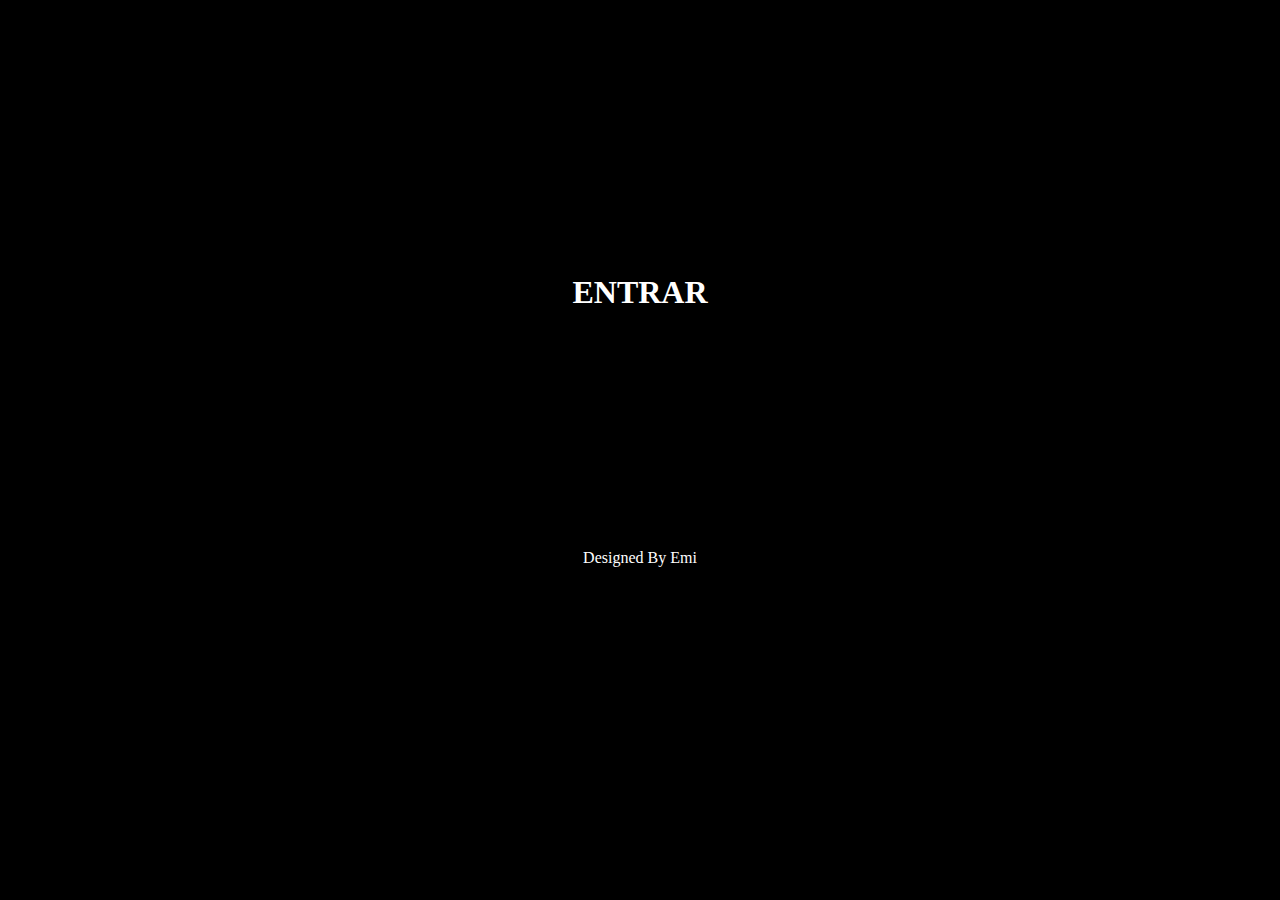
<file: index.html>
<!DOCTYPE html>
<html lang="en">
<head>
    <meta charset="UTF-8">
    <meta name="viewport" content="width=device-width, initial-scale=1.0">
    <title>HOME</title>
</head>
<center>
<body>
    <style>
        body{
            background-color: black;
        }
        div{
            display: grid;
            place-items: center;
        }
        .main{
            margin-top: 20%;
            width: auto;
            height: auto;
        }
        a{
            text-decoration: none;
            background-color: black ;
            color: white;
        }
        a:hover{
            transition: all 1s;
            background-color: goldenrod;
            color: black;
            padding: 20px 60px;
        }
        p{
            color: white;
            padding-top: 200px;
        }
    </style>
    <div class="main">
        <h1><a href="p.html">ENTRAR</a></h1>
    </div>
    <footer>
        <p>Designed By Emi</p>
    </footer>
</center>
</body>
</html>
</file>
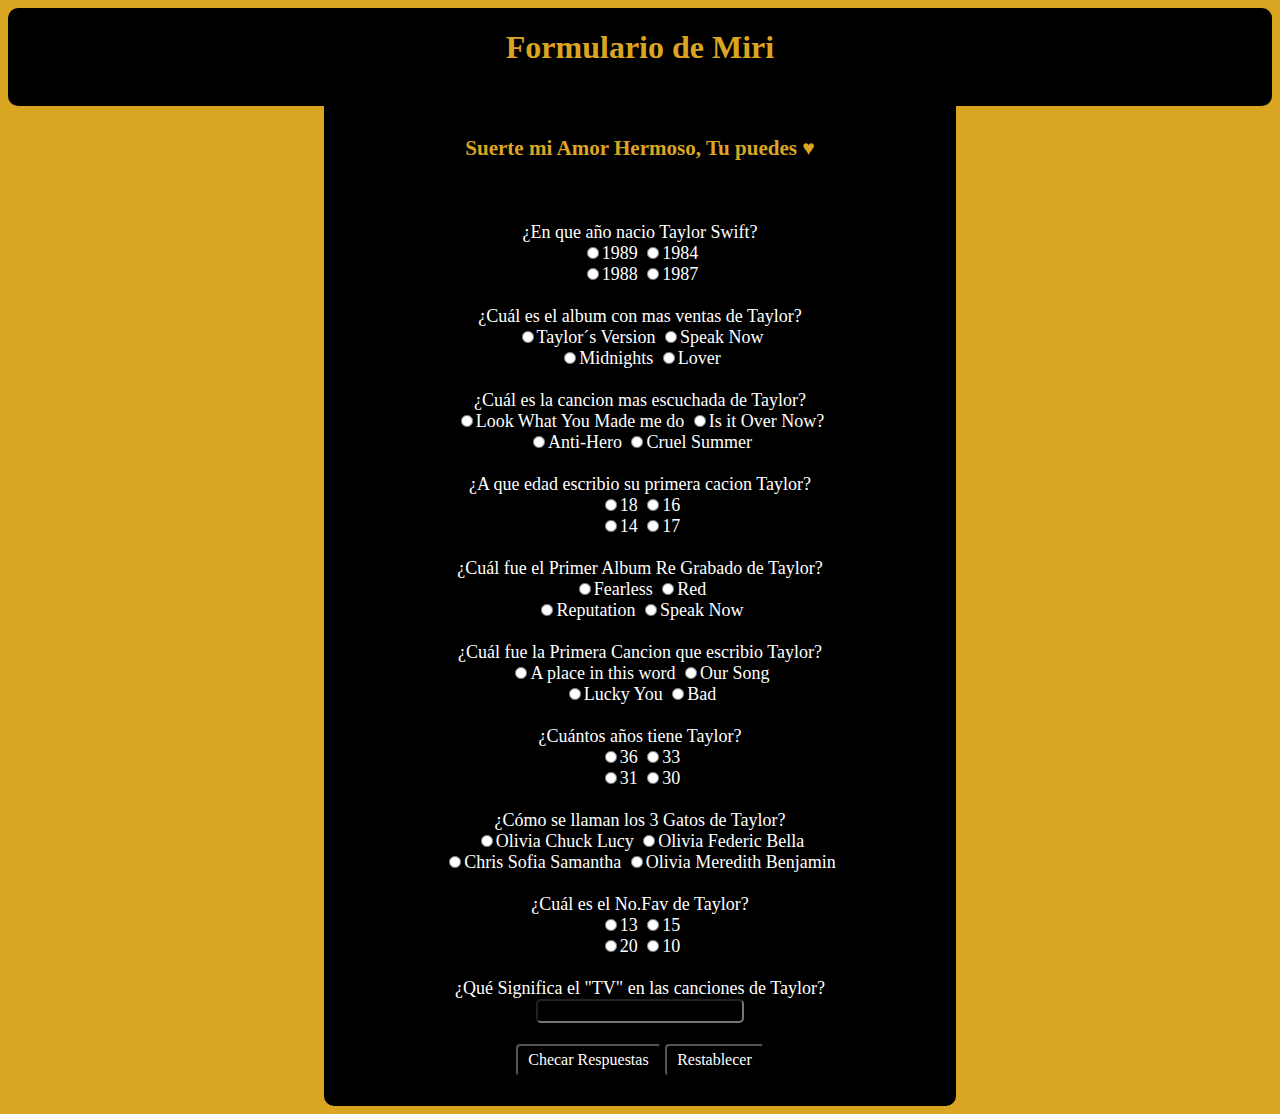
<file: p.html>
<!DOCTYPE html>
<html lang="en">
<head>
    <meta charset="UTF-8">
    <meta name="viewport" content="width=device-width, initial-scale=1.0">
    <link rel="stylesheet" href="style.css">
    <title>Formulario Miri</title>
</head>
<body>
    <center>
        <div class="title">
        <h1>Formulario de Miri</h1><br/>
        </div>

    <div class="main">
        <h3>Suerte mi Amor Hermoso, Tu puedes ♥</h3>
    <form action="form.php" method="post">
        <label for="q1">¿En que año nacio Taylor Swift?</label><br>
        <input type="radio" name="r1" value="1989">1989
        <input type="radio" name="r1" value="1984">1984 <br>
        <input type="radio" name="r1" value="1988">1988
        <input type="radio" name="r1" value="1987">1987

        <br><br><label for="q2">¿Cuál es el album con mas ventas de Taylor?</label><br>
        <input type="radio" name="r2" value="Taylor´s Version">Taylor´s Version
        <input type="radio" name="r2" value="Speak Now">Speak Now <br>
        <input type="radio" name="r2" value="Midnights">Midnights
        <input type="radio" name="r2" value="Lover">Lover

        <br><br><label for="q2">¿Cuál es la cancion mas escuchada de Taylor?</label><br>
        <input type="radio" name="r3" value="Look What You Made me do">Look What You Made me do
        <input type="radio" name="r3" value="Is it Over Now?">Is it Over Now? <br>
        <input type="radio" name="r3" value="Anti-Hero">Anti-Hero
        <input type="radio" name="r3" value="Cruel Summer">Cruel Summer

        <br><br><label for="q2">¿A que edad escribio su primera cacion Taylor?</label><br>
        <input type="radio" name="r4" value="18">18
        <input type="radio" name="r4" value="16">16<br>
        <input type="radio" name="r4" value="15">14
        <input type="radio" name="r4" value="17">17

        <br><br><label for="q2">¿Cuál fue el Primer Album Re Grabado de Taylor?</label><br>
        <input type="radio" name="r5" value="Fearless">Fearless
        <input type="radio" name="r5" value="Red">Red<br>
        <input type="radio" name="r5" value="Reputation">Reputation
        <input type="radio" name="r5" value="Speak Now">Speak Now

        <br><br><label for="q2">¿Cuál fue la Primera Cancion que escribio Taylor?</label><br>
        <input type="radio" name="r6" value="A place in this word">A place in this word
        <input type="radio" name="r6" value="Our Song">Our Song<br>
        <input type="radio" name="r6" value="Lucky You">Lucky You
        <input type="radio" name="r6" value="Bad">Bad

        <br><br><label for="q2">¿Cuántos años tiene Taylor?</label><br>
        <input type="radio" name="r7" value="36">36
        <input type="radio" name="r7" value="33">33<br>
        <input type="radio" name="r7" value="31">31
        <input type="radio" name="r7" value="30">30

        <br><br><label for="q2">¿Cómo se llaman los 3 Gatos de Taylor?</label><br>
        <input type="radio" name="r8" value="Olivia Chuck Lucy">Olivia Chuck Lucy
        <input type="radio" name="r8" value="Olivia Federic Bella">Olivia Federic Bella<br>
        <input type="radio" name="r8" value="Chris Sofia Samantha">Chris Sofia Samantha
        <input type="radio" name="r8" value="Olivia Meredith Benjamin">Olivia Meredith Benjamin

        <br><br><label for="q2">¿Cuál es el No.Fav de Taylor?</label><br>
        <input type="radio" name="r9" value="13">13
        <input type="radio" name="r9" value="15">15<br>
        <input type="radio" name="r9" value="20">20
        <input type="radio" name="r9" value="10">10

        <br><br><label for="q2">¿Qué Significa el "TV" en las canciones de Taylor?</label><br>
        <input type="text" name="r10">

        <br><br><input type="submit" name="submit" value="Checar Respuestas"> <input type="reset" value="Restablecer"><br>
    </form>
    </div>
    </center>
</body>
</html>
</file>
<file: style.css>
body{
    background-color: goldenrod;
}

div{
    display: grid;
    place-items: center;
}

.title{
    background-color: black;
    width: 100%;
    height: auto;
    margin: 0;
    padding: 0;
    border-radius: 10px;
}
h1{
    color: goldenrod;
}
h3{
    margin: 0;
    color: goldenrod;
}
.main{
    background-color: black ;
    color: white;
    margin-top: 0;
    margin: 0;
    width: 50%;
    height: 1000px;
    border-bottom-left-radius: 10px;
    border-bottom-right-radius: 10px;
    font-family: Georgia, 'Times New Roman', Times, serif;
    font-size: 18px;
   
}
form{
    margin: 0;
}

input[type="submit"]{
    background-color: black;
    color: white;
    font-family: Georgia, 'Times New Roman', Times, serif;
    font-size: 16px;
    border-radius: 4px;
    padding: 5px 10px;
}
input[type="submit"]:hover{
transition: all 1s;
padding: 10px 20px;
color: goldenrod;
}

input[type="reset"]{
    background-color: black;
    color: white;
    font-family: Georgia, 'Times New Roman', Times, serif;
    font-size: 16px;
    border-radius: 4px;
    padding: 5px 10px;
}
input[type="reset"]:hover{
transition: all 1s;
padding: 10px 20px;
color: goldenrod;
}

input[type="text"]{
    border-radius: 5px;
    background-color: transparent;
    color: goldenrod;
    font-family: Georgia, 'Times New Roman', Times, serif;
    font-size: 16px;
}

input[type="radio"]{
   width: 12px;
   height: 12px;
   border: 6px soid red;
   border-radius: 50%;
}

input[type="radio"]:checked::before{
content: "";
width: 100%;
height: 100%;
display: block;
background: goldenrod;
border-radius: 50%;
}
</file>
